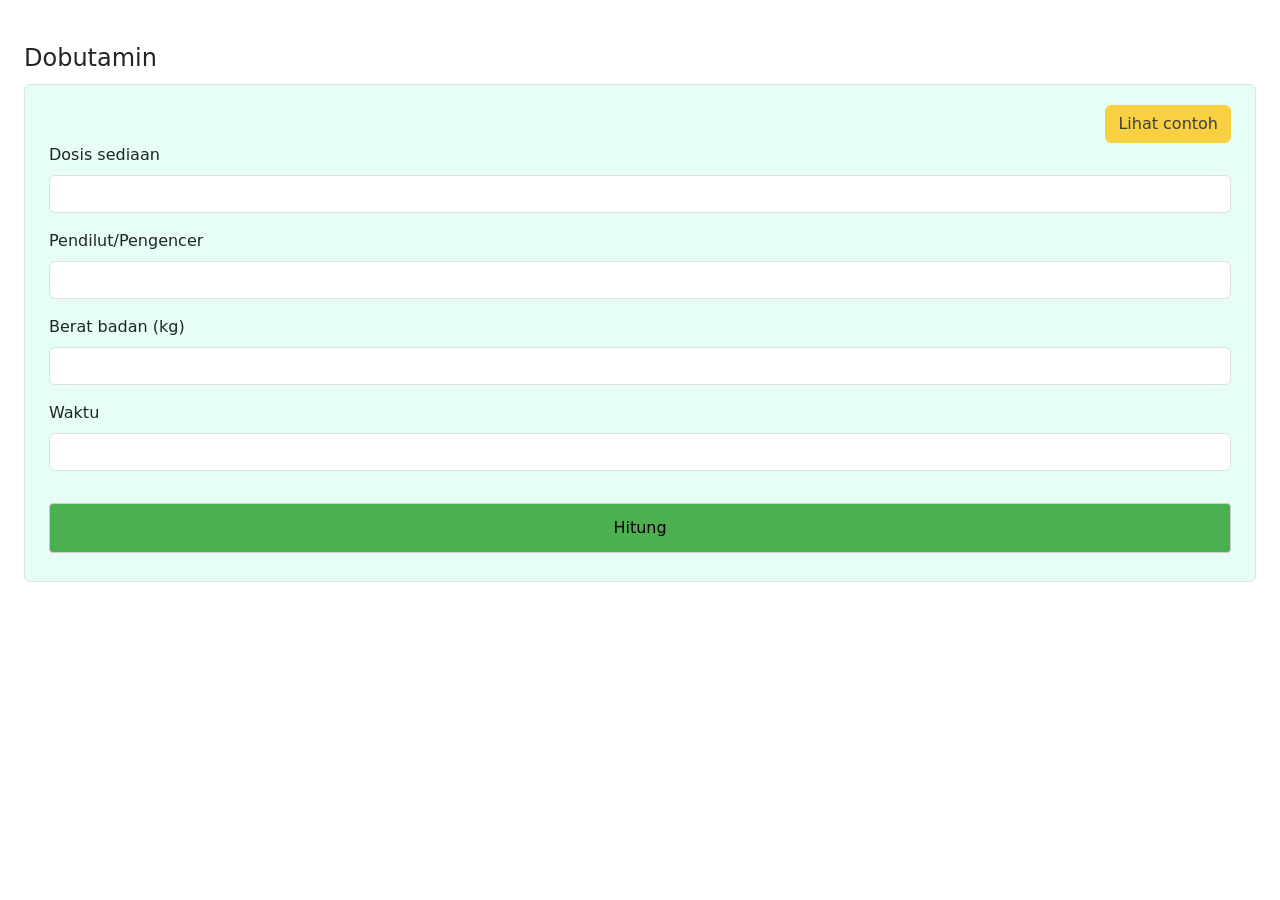
<file: dobutamin.html>
<!doctype html>
<html lang="en">
  <head>
    <meta charset="UTF-8" />
    <meta name="viewport" content="width=device-width, initial-scale=1.0" />
    <!-- start style css -->
    <link rel="stylesheet" href="style.css" />
    <!-- end style css -->
    <!--Bootsrap-->
    <link
      href="https://cdn.jsdelivr.net/npm/bootstrap@5.3.3/dist/css/bootstrap.min.css"
      rel="stylesheet"
      integrity="sha384-QWTKZyjpPEjISv5WaRU9OFeRpok6YctnYmDr5pNlyT2bRjXh0JMhjY6hW+ALEwIH"
      crossorigin="anonymous"
    />
    <title>Drugs Calculation</title>
  </head>
  <!-- dobutamin -->
  <body>
    <div class="px-3 mt-3">
      <br />

      <!-- my modal contoh -->
      <div
        class="modal fade"
        id="exampleModal2"
        tabindex="-1"
        aria-labelledby="exampleModalLabel"
        aria-hidden="true"
      >
        <div class="modal-dialog modal-dialog-centered modal-dialog-scrollable">
          <div class="modal-content">
            <div class="modal-header">
              <h6 class="modal-title" id="exampleModalLabel">Dobutamin</h6>
              <button
                type="button"
                class="btn-close"
                data-bs-dismiss="modal"
                aria-label="Close"
              ></button>
            </div>

            <div class="modal-body">
              <!-- img -->
              <img
                src="/img/Listrik (4).png"
                class="w-25 d-flex mx-auto text-center"
                alt="..."
              />
              <!-- img -->
              <h1 class="mx-auto fs-6">Apa itu Dobutamin ?</h1>
              <p class="mx-1 my-font justify-content-between">
                Dobutamine HCl digunakan untuk mengobati gagal jantung akibat
                operasi atau melemahnya otot jantung, juga digunakan untuk
                meningkatkan tekanan darah sistolik. Obat ini bekerja dengan
                cara merangsang kerja otot jantung dan meningkatkan aliran
                darah.
              </p>

              <h1 class="mx-auto fs-6">Indikasi</h1>
              <p class="my-font">
                Support inotropik dari myocardium dalam pengobatan CHF dan syok
                kardiogenik
              </p>
              <hr />

              <h1 class="mx-auto fs-6">Dosis (Dewasa)</h1>
              <p class="my-font">
                Awal : 2.5 - 10 mcg/kgbb/menit <br />
                Dosis range : 0.5 - 40 mcg/kgbb/menit
              </p>

              <hr />
              <h1 class="mx-auto fs-6">Contoh</h1>
              <p class="my-font">
                Dosis yang di minta : 5 mcg/ kgbb/ menit <br />
                Berat badan : 60 kg <br />
                Dilut dengan : D5% menjadi 50 ml <br />
                sediaan 1 ampul : 250 mg <br />
                Konsentrasi : 250mg x 1000 mcg : 50 ml = 5000 mcg/ml
              </p>
              <h1 class="mx-auto fs-6">Hasil</h1>
              <p class="my-font mb-4">
                5 mcg/kgbb/menit x 60 kg x 60 menit : 5000 mcg/ml = 3.6 ml/jam
              </p>

              <hr />
            </div>
            <div class="modal-footer">
              <button
                type="button"
                class="btn btn-secondary"
                data-bs-dismiss="modal"
              >
                Close
              </button>
            </div>
          </div>
        </div>
      </div>
      <!-- my modal contoh -->
    </div>

    <!-- form input -->
    <h6 class="modal-title mx-4 mb-2 fs-4" id="exampleModalLabel">Dobutamin</h6>
    <form onsubmit="return hitung2(event);" class="border px-4 rounded mx-4">
      <div class="text-end">
        <button
          type="button"
          class="my-btn btn btn-warning opacity-75"
          data-bs-toggle="modal"
          data-bs-target="#exampleModal2"
        >
          Lihat contoh
        </button>
      </div>
      <div class="mb-3">
        <label for="sedian" class="form-label">Dosis sediaan</label> <br />
        <input
          type="number"
          id="sediaanD"
          name="sediaan"
          class="form-control"
          required
        />
      </div>
      <div class="mb-3">
        <label for="dilutan" class="form-label">Pendilut/Pengencer</label>
        <input
          type="number"
          id="dilutanD"
          class="form-control"
          name="pendilut"
          required
        />
      </div>
      <div class="mb-3">
        <label for="berat_badanD" class="form-label">Berat badan (kg)</label>
        <input
          type="number"
          id="berat_badanD"
          class="form-control"
          name="berat_badan"
          required
        />
      </div>
      <div class="mb-3">
        <label for="waktu" class="form-label">Waktu</label>
        <input
          type="number"
          id="waktuD"
          class="form-control"
          name="waktu"
          required
        />
      </div>

      <button onclick="hitung2(event)" class="submit mt-3" type="submit">
        Hitung
      </button>
    </form>
    <!-- form input -->

    <!-- Modal hasil -->
    <div
      class="modal fade"
      id="exampleModalDobu"
      tabindex="-1"
      aria-labelledby="exampleModalLabel"
      aria-hidden="true"
    >
      <div class="modal-dialog">
        <div class="modal-content">
          <div class="modal-header">
            <h1 class="modal-title fs-5" id="exampleModalLabel">Modal title</h1>
            <button
              type="button"
              class="btn-close"
              data-bs-dismiss="modal"
              aria-label="Close"
            ></button>
          </div>
          <div class="modal-body">
            <!-- tabel hasil -->
            <table>
              <!-- table head -->
              <tr>
                <th>Dosis obat</th>
                <th>Hasil</th>
              </tr>
              <!-- table head -->
              <tbody class="px-5" id="hasilTable"></tbody>
            </table>
            <!-- tabel hasil -->
          </div>
          <div class="modal-footer">
            <button
              type="button"
              class="btn btn-secondary"
              data-bs-dismiss="modal"
            >
              Close
            </button>
            <button type="button" class="btn btn-primary">Save changes</button>
          </div>
        </div>
      </div>
    </div>
    <!-- modal hasil -->

    <!-- <script
      src="https://cdn.jsdelivr.net/npm/bootstrap@5.3.3/dist/js/bootstrap.min.js"
      integrity="sha384-0pUGZvbkm6XF6gxjEnlmuGrJXVbNuzT9qBBavbLwCsOGabYfZo0T0to5eqruptLy"
      crossorigin="anonymous"
    ></script> -->
    <!-- local js -->
    <!-- <script src="main.js"></script> -->
    <!-- js -->
  </body>
  <!-- dobutamin -->
</html>
</file>
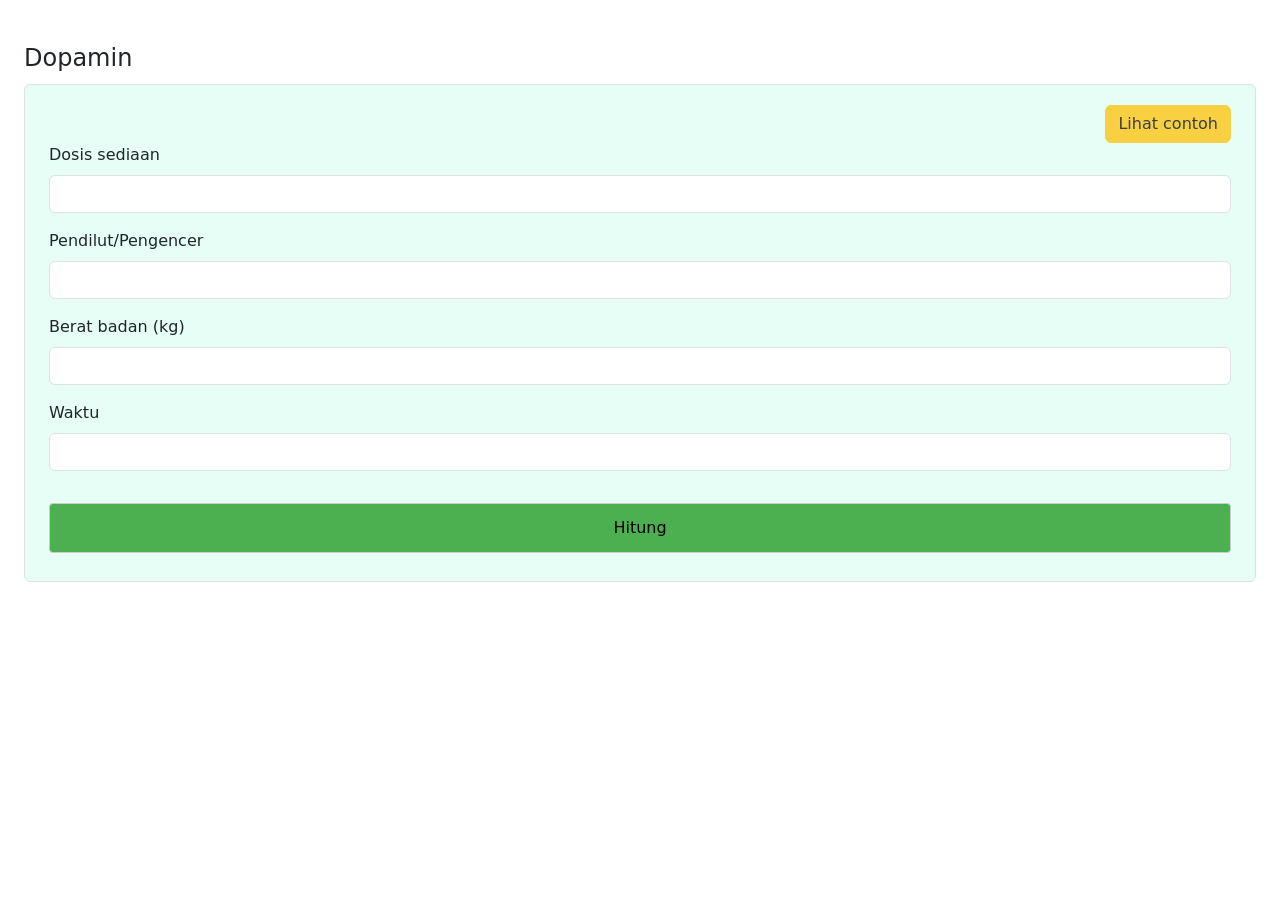
<file: dopamin.html>
<!doctype html>
<html lang="en">
  <head>
    <meta charset="UTF-8" />
    <meta name="viewport" content="width=device-width, initial-scale=1.0" />
    <!-- start style css -->
    <link rel="stylesheet" href="style.css" />
    <!-- end style css -->
    <!--Bootsrap-->
    <link
      href="https://cdn.jsdelivr.net/npm/bootstrap@5.3.3/dist/css/bootstrap.min.css"
      rel="stylesheet"
      integrity="sha384-QWTKZyjpPEjISv5WaRU9OFeRpok6YctnYmDr5pNlyT2bRjXh0JMhjY6hW+ALEwIH"
      crossorigin="anonymous"
    />
    <title>Drugs Calculation</title>
  </head>
  <!-- dopamin -->
  <body>
    <div class="px-3 mt-3">
      <br />

      <!-- my modal contoh -->
      <div
        class="modal fade"
        id="exampleModalDopa"
        tabindex="-1"
        aria-labelledby="exampleModalLabel"
        aria-hidden="true"
      >
        <div class="modal-dialog modal-dialog-centered modal-dialog-scrollable">
          <div class="modal-content">
            <div class="modal-header">
              <h6 class="modal-title" id="exampleModalLabel">Dopamin</h6>
              <button
                type="button"
                class="btn-close"
                data-bs-dismiss="modal"
                aria-label="Close"
              ></button>
            </div>

            <div class="modal-body">
              <!-- img -->
              <img
                src="/img/Listrik (4).png"
                class="w-25 d-flex mx-auto text-center"
                alt="..."
              />
              <!-- img -->
              <h1 class="mx-auto fs-6">Apa itu Dopamin ?</h1>
              <p class="mx-1 my-font justify-content-between">
                Dopamine adalah obat generik berbentuk injeksi yang digunakan
                untuk mengobati gagal jantung akut. Dopamine bekerja dengan cara
                meningkatkan kekuatan pompa jantung dan aliran darah ke ginjal.
              </p>

              <h1 class="mx-auto fs-6">Indikasi</h1>
              <p class="my-font">
                Shock syndrome karena miocard infark, trauma, endotoxic
                septicemia, open heart surgery, CHF, renal failure, chronic
                cardiac decompensation
              </p>
              <hr />

              <h1 class="mx-auto fs-6">Dosis (Dewasa)</h1>
              <p class="my-font">
                Awal : 2.5 mcg/kgbb/menit <br />
                Peningkatan berkala : 5 - 10 mcg/kgbb/menit <br />
                Dosis berat: 20 - 50 mcg/kgbb/menit
              </p>

              <hr />
              <h1 class="mx-auto fs-6">Contoh</h1>
              <p class="my-font">
                Dosis yang di minta : 5 mcg/ kgbb/ menit <br />
                Berat badan : 60 kg <br />
                Dilut dengan : D5% menjadi 50 ml <br />
                sediaan 1 ampul : 20 mg/ml ➡️ (1 ampul 10 ml) <br />
                Konsentrasi : 200mg x 1000 mcg : 50 ml = 4000 mcg/ml
              </p>
              <h1 class="mx-auto fs-6">Hasil</h1>
              <p class="my-font mb-4">
                5 mcg/kgbb/menit x 60 kg x 60 menit : 4000 mcg/ml = 4.5 ml/jam
              </p>

              <hr />
            </div>
            <div class="modal-footer">
              <button
                type="button"
                class="btn btn-secondary"
                data-bs-dismiss="modal"
              >
                Close
              </button>
            </div>
          </div>
        </div>
      </div>
      <!-- my modal contoh -->
    </div>
    <!-- form input -->
    <h6 class="modal-title mx-4 mb-2 fs-4" id="exampleModalLabel">Dopamin</h6>
    <form onsubmit="return hitung3(event);" class="border px-4 rounded mx-4">
      <div class="text-end">
        <button
          type="button"
          class="my-btn btn btn-warning opacity-75"
          data-bs-toggle="modal"
          data-bs-target="#exampleModalDopa"
        >
          Lihat contoh
        </button>
      </div>
      <div class="mb-3">
        <label for="sedianDopa" class="form-label">Dosis sediaan</label> <br />
        <input
          type="number"
          id="sediaan"
          name="sediaanDopa"
          class="form-control"
          required
        />
      </div>
      <div class="mb-3">
        <label for="dilutanDopa" class="form-label">Pendilut/Pengencer</label>
        <input
          type="number"
          id="dilutanDopa"
          class="form-control"
          name="pendilut"
          required
        />
      </div>
      <div class="mb-3">
        <label for="berat_badanDopa" class="form-label">Berat badan (kg)</label>
        <input
          type="number"
          id="berat_badanDopa"
          class="form-control"
          name="berat_badan"
          required
        />
      </div>
      <div class="mb-3">
        <label for="waktuDopa" class="form-label">Waktu</label>
        <input
          type="number"
          id="waktuDopa"
          class="form-control"
          name="waktu"
          required
        />
      </div>

      <button onclick="hitung3(event)" class="submit mt-3" type="submit">
        Hitung
      </button>
    </form>
    <!-- form input -->

    <!-- Modal hasil -->
    <div
      class="modal fade"
      id="exampleModal3"
      tabindex="-1"
      aria-labelledby="exampleModalLabel"
      aria-hidden="true"
    >
      <div class="modal-dialog">
        <div class="modal-content">
          <div class="modal-header">
            <h1 class="modal-title fs-5" id="exampleModalLabel">Modal title</h1>
            <button
              type="button"
              class="btn-close"
              data-bs-dismiss="modal"
              aria-label="Close"
            ></button>
          </div>
          <div class="modal-body">
            <!-- tabel hasil -->
            <table>
              <!-- table head -->
              <tr>
                <th>Dosis obat</th>
                <th>Hasil</th>
              </tr>
              <!-- table head -->
              <tbody class="px-5" id="hasilTableDopa"></tbody>
            </table>
            <!-- tabel hasil -->
          </div>
          <div class="modal-footer">
            <button
              type="button"
              class="btn btn-secondary"
              data-bs-dismiss="modal"
            >
              Close
            </button>
            <button type="button" class="btn btn-primary">Save changes</button>
          </div>
        </div>
      </div>
    </div>
    <!-- modal hasil -->

    <script
      src="https://cdn.jsdelivr.net/npm/bootstrap@5.3.3/dist/js/bootstrap.min.js"
      integrity="sha384-0pUGZvbkm6XF6gxjEnlmuGrJXVbNuzT9qBBavbLwCsOGabYfZo0T0to5eqruptLy"
      crossorigin="anonymous"
    ></script>
    <!-- local js -->
    <script src="main.js"></script>
    <!-- js -->
  </body>
  <!-- dopamin -->
</html>
</file>
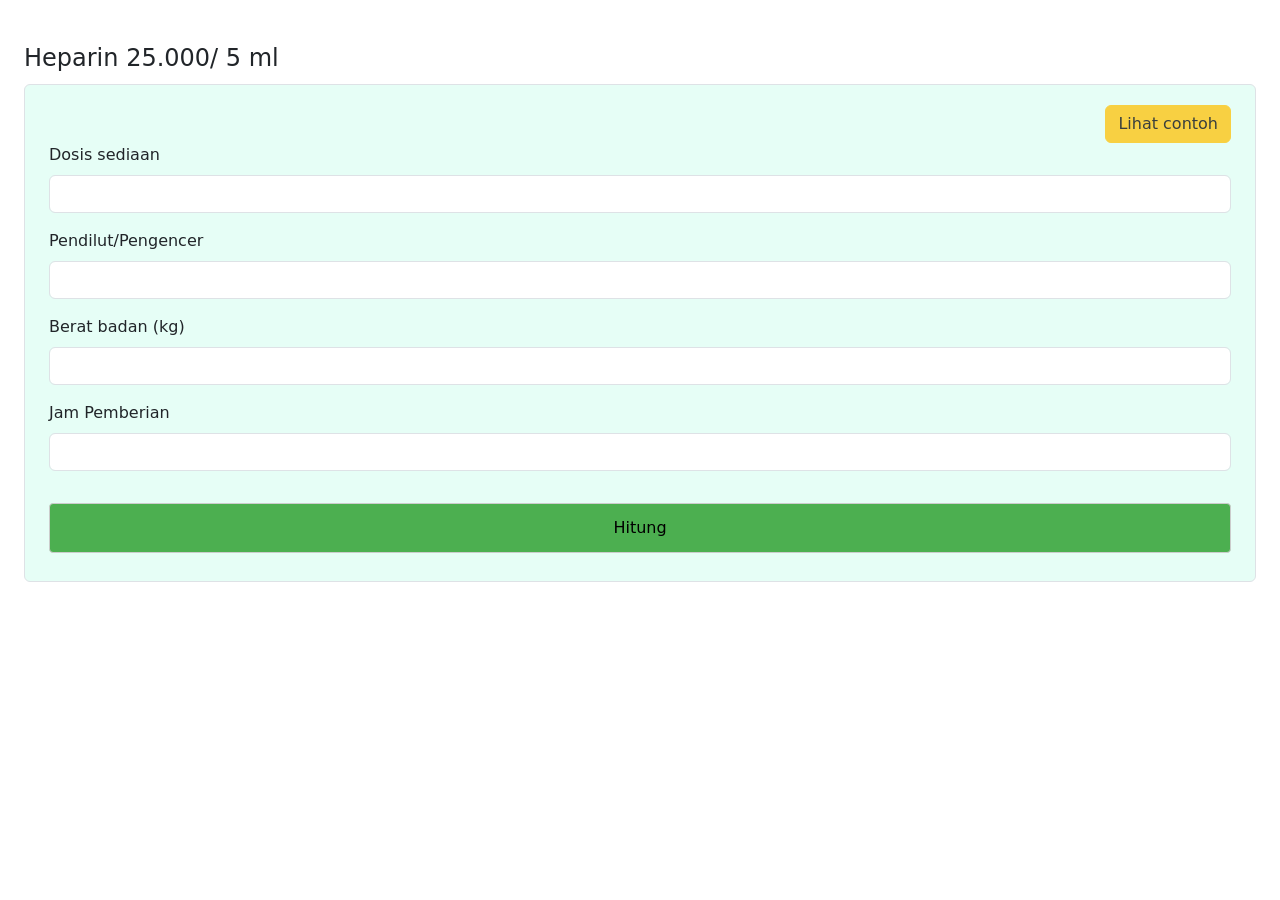
<file: heparin.html>
<!doctype html>
<html lang="en">
  <head>
    <meta charset="UTF-8" />
    <meta name="viewport" content="width=device-width, initial-scale=1.0" />
    <!-- start style css -->
    <link rel="stylesheet" href="style.css" />
    <!-- end style css -->
    <!--Bootsrap-->
    <link
      href="https://cdn.jsdelivr.net/npm/bootstrap@5.3.3/dist/css/bootstrap.min.css"
      rel="stylesheet"
      integrity="sha384-QWTKZyjpPEjISv5WaRU9OFeRpok6YctnYmDr5pNlyT2bRjXh0JMhjY6hW+ALEwIH"
      crossorigin="anonymous"
    />
    <title>Drugs Calculation</title>
  </head>
  <!-- heparin -->
  <body>
    <div class="px-3 mt-3">
      <br />

      <!-- my modal contoh -->
      <div
        class="modal fade"
        id="exampleModalHeparin"
        tabindex="-1"
        aria-labelledby="exampleModalLabel"
        aria-hidden="true"
      >
        <div
          class="modal-dialog modal-dialog-cente red modal-dialog-scrollable"
        >
          <div class="modal-content">
            <div class="modal-header">
              <h6 class="modal-title" id="exampleModalLabel">Heparin</h6>
              <button
                type="button"
                class="btn-close"
                data-bs-dismiss="modal"
                aria-label="Close"
              ></button>
            </div>

            <div class="modal-body">
              <!-- img -->
              <img
                src="/img/Listrik (4).png"
                class="w-25 d-flex mx-auto text-center"
                alt="..."
              />
              <!-- img -->
              <h1 class="mx-auto fs-6">Apa itu Heparin ?</h1>
              <p class="mx-1 my-font justify-content-between">
                Heparin adalah obat untuk mengatasi dan mencegah penggumpalan
                darah yang berisiko menyumbat pembuluh darah.
              </p>

              <h1 class="mx-auto fs-6">Indikasi</h1>
              <p class="my-font">PAD, UAP, trombolisis vena</p>
              <hr />

              <h1 class="mx-auto fs-6">Dosis (Dewasa)</h1>
              <p class="my-font">
                4000-5000 unit IV loading dose diikuti dengan IV drip <br />
                1000-2000 unit/jam
              </p>

              <hr />
              <h1 class="mx-auto fs-6">Contoh</h1>
              <p class="my-font">
                Dosis yang di minta : 500 unit/jam<br />
                <!-- Berat badan : 60 kg <br /> -->
                Heparin 25.000 unit di dilut dengan D5% atau Nacl 0.9% menjadi
                50 ml <br />
                sediaan 1 ampul : 25.000 unit/5 ml <br />
                Konsentrasi : 25.000 unit : 50 ml = 500 unit/ml
              </p>
              <hr />
              <h1 class="mx-auto fs-6">Rumus</h1>
              <b class="my-font"
                >Dosis diminta (unit) x berapa jam / Konsentrasi
              </b>
              <hr />
              <h1 class="mx-auto fs-6">Hasil</h1>
              <p class="my-font mb-4">
                500 unit x jam / 500 unit/ml = 1 ml/jam
              </p>

              <hr />
            </div>
            <div class="modal-footer">
              <button
                type="button"
                class="btn btn-secondary"
                data-bs-dismiss="modal"
              >
                Close
              </button>
            </div>
          </div>
        </div>
      </div>
      <!-- my modal contoh -->
    </div>

    <!-- form input -->
    <h6 class="modal-title mx-4 mb-2 fs-4" id="exampleModalLabel">
      Heparin 25.000/ 5 ml
    </h6>
    <form
      onsubmit="return hitungHeparin(event);"
      class="border px-4 rounded mx-4"
    >
      <div class="text-end">
        <button
          type="button"
          class="my-btn btn btn-warning opacity-75"
          data-bs-toggle="modal"
          data-bs-target="#exampleModalHeparin"
        >
          Lihat contoh
        </button>
      </div>
      <div class="mb-3">
        <label for="sediaanHeparin" class="form-label">Dosis sediaan</label>
        <br />
        <input
          type="number"
          id="sediaanHeparin"
          name="sediaan"
          class="form-control"
          required
        />
      </div>
      <div class="mb-3">
        <label for="dilutanHeparin" class="form-label"
          >Pendilut/Pengencer</label
        >
        <input
          type="number"
          id="dilutanHeparin"
          class="form-control"
          name="pendilut"
          required
        />
      </div>
      <div class="mb-3">
        <label for="beratBadanHeparin" class="form-label"
          >Berat badan (kg)</label
        >
        <input
          type="number"
          id="beratBadanHeparin"
          class="form-control"
          name="berat_badan"
          required
        />
      </div>
      <div class="mb-3">
        <label for="waktuHeparin" class="form-label">Jam Pemberian</label>
        <input
          type="number"
          id="waktuHeparin"
          class="form-control"
          name="waktuHeparin"
          required
        />
      </div>

      <button onclick="hitungHeparin(event)" class="submit mt-3" type="submit">
        Hitung
      </button>
    </form>
    <!-- form input -->

    <!-- Modal hasil -->
    <div
      class="modal fade"
      id="exampleModalHeparinHasil"
      tabindex="-1"
      aria-labelledby="exampleModalLabel"
      aria-hidden="true"
    >
      <div class="modal-dialog">
        <div class="modal-content">
          <div class="modal-header">
            <h1 class="modal-title fs-5" id="exampleModalLabel">Modal title</h1>
            <button
              type="button"
              class="btn-close"
              data-bs-dismiss="modal"
              aria-label="Close"
            ></button>
          </div>
          <div class="modal-body">
            <!-- tabel hasil -->
            <table>
              <!-- table head -->
              <tr>
                <th>Dosis obat</th>
                <th>Hasil</th>
              </tr>
              <!-- table head -->
              <tbody class="px-5" id="hasilTableHeparin"></tbody>
            </table>
            <!-- tabel hasil -->
          </div>
          <div class="modal-footer">
            <button
              type="button"
              class="btn btn-secondary"
              data-bs-dismiss="modal"
            >
              Close
            </button>
            <button type="button" class="btn btn-primary">Save changes</button>
          </div>
        </div>
      </div>
    </div>
    <!-- modal hasil -->

    <!-- <script
      src="https://cdn.jsdelivr.net/npm/bootstrap@5.3.3/dist/js/bootstrap.min.js"
      integrity="sha384-0pUGZvbkm6XF6gxjEnlmuGrJXVbNuzT9qBBavbLwCsOGabYfZo0T0to5eqruptLy"
      crossorigin="anonymous"
    ></script> -->
    <!-- local js -->
    <!-- <script src="main.js"></script> -->
    <!-- js -->
  </body>
  <!-- dobutamin -->
</html>
</file>
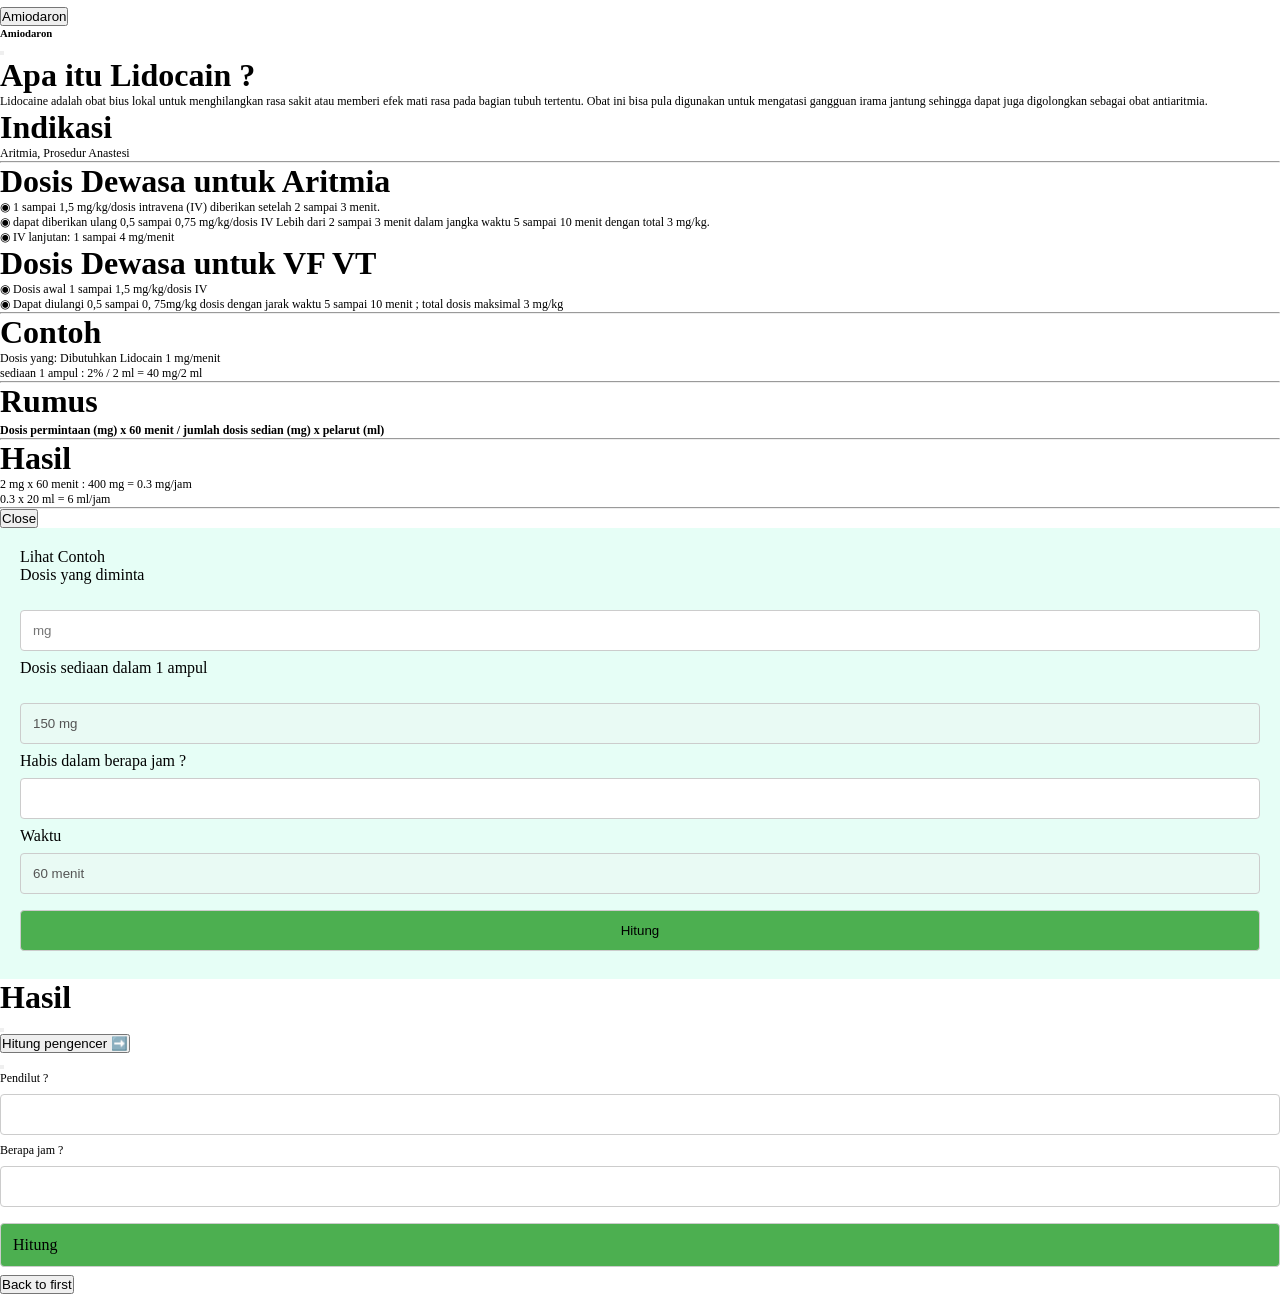
<file: lidocain.html>
<!doctype html>
<html lang="en">
  <head>
    <meta charset="UTF-8" />
    <meta name="viewport" content="width=device-width, initial-scale=1.0" />
    <!-- start style css -->
    <link rel="stylesheet" href="style.css" />
    <!-- end style css -->
    <!--Bootsrap-->
    <!-- <link
      href="https://cdn.jsdelivr.net/npm/bootstrap@5.3.3/dist/css/bootstrap.min.css"
      rel="stylesheet"
      integrity="sha384-QWTKZyjpPEjISv5WaRU9OFeRpok6YctnYmDr5pNlyT2bRjXh0JMhjY6hW+ALEwIH"
      crossorigin="anonymous"
    /> -->
    <title>Drugs Calculation</title>
  </head>

  <!--my druga calcution -->

  <body class="mybg mx-auto">
    <!-- home page -->

    <div class="accordion px-3 mt-5" id="accordionExample">
      <!-- part 1 copy dari sini👇 -->
      <div class="accordion-item">
        <h2 class="accordion-header">
          <button
            class="accordion-button"
            type="button"
            data-bs-toggle="collapse"
            data-bs-target="#collapseCordaron"
            aria-expanded="true"
            aria-controls="collapseCordaron"
          >
            Amiodaron
          </button>
        </h2>
        <div
          id="collapseCordaron"
          class="accordion-collapse collapse"
          data-bs-parent="#accordionExample"
        >
          <div class="mt-3">
            <!-- my modal contoh -->
            <div
              class="modal fade"
              id="exampleCordaron"
              tabindex="-1"
              aria-labelledby="exampleModalLabel"
              aria-hidden="true"
            >
              <div
                class="modal-dialog modal-dialog-centered modal-dialog-scrollable"
              >
                <div class="modal-content">
                  <div class="modal-header">
                    <h6 class="modal-title" id="exampleModalLabel">
                      Amiodaron
                    </h6>
                    <button
                      type="button"
                      class="btn-close"
                      data-bs-dismiss="modal"
                      aria-label="Close"
                    ></button>
                  </div>

                  <div class="modal-body">
                    <!-- img -->
                    <!-- <img
                      src="img/3.png"
                      class="w-75 border rounded d-flex mx-auto text-center"
                      alt="..."
                    /> -->
                    <!-- img -->
                    <h1 class="mx-auto fs-6">Apa itu Lidocain ?</h1>
                    <p class="mx-1 my-font justify-content-between">
                      Lidocaine adalah obat bius lokal untuk menghilangkan rasa
                      sakit atau memberi efek mati rasa pada bagian tubuh
                      tertentu. Obat ini bisa pula digunakan untuk mengatasi
                      gangguan irama jantung sehingga dapat juga digolongkan
                      sebagai obat antiaritmia.
                    </p>

                    <h1 class="mx-auto fs-6">Indikasi</h1>
                    <p class="my-font">Aritmia, Prosedur Anastesi</p>
                    <hr />

                    <h1 class="mx-auto fs-6">Dosis Dewasa untuk Aritmia</h1>
                    <p class="my-font">
                      ◉ 1 sampai 1,5 mg/kg/dosis intravena (IV) diberikan
                      setelah 2 sampai 3 menit.
                      <br />

                      ◉ dapat diberikan ulang 0,5 sampai 0,75 mg/kg/dosis IV
                      Lebih dari 2 sampai 3 menit dalam jangka waktu 5 sampai 10
                      menit dengan total 3 mg/kg.
                      <br />
                      ◉ IV lanjutan: 1 sampai 4 mg/menit
                    </p>
                    <h1 class="mx-auto fs-6">Dosis Dewasa untuk VF VT</h1>
                    <p class="my-font">
                      ◉ Dosis awal 1 sampai 1,5 mg/kg/dosis IV <br />
                      ◉ Dapat diulangi 0,5 sampai 0, 75mg/kg dosis dengan jarak
                      waktu 5 sampai 10 menit ; total dosis maksimal 3 mg/kg
                    </p>

                    <hr />
                    <h1 class="mx-auto fs-6">Contoh</h1>
                    <p class="my-font">
                      Dosis yang: Dibutuhkan Lidocain 1 mg/menit<br />
                      <!-- Berat badan : 60 kg <br /> -->
                      <!-- Dilut dengan : D5% menjadi 50 ml <br /> -->
                      sediaan 1 ampul : 2% / 2 ml = 40 mg/2 ml <br />
                      <!-- Konsentrasi : 4mg x 1000 mcg : 50 ml = 80 mcg/ml -->
                    </p>
                    <hr />
                    <h1 class="mx-auto fs-6">Rumus</h1>
                    <b class="my-font"
                      >Dosis permintaan (mg) x 60 menit / jumlah dosis sedian
                      (mg) x pelarut (ml)
                    </b>
                    <hr />
                    <h1 class="mx-auto fs-6">Hasil</h1>
                    <p class="my-font mb-4">
                      2 mg x 60 menit : 400 mg = 0.3 mg/jam <br />
                      0.3 x 20 ml = 6 ml/jam
                    </p>

                    <hr />
                  </div>
                  <div class="modal-footer">
                    <button
                      type="button"
                      class="btn btn-secondary"
                      data-bs-dismiss="modal"
                    >
                      Close
                    </button>
                  </div>
                </div>
              </div>
            </div>
            <!-- my modal contoh -->
          </div>

          <!-- form input -->

          <form
            onsubmit="return hitungCordaron(event);"
            class="border rounded mb-3 mx-4"
          >
            <div class="text-end">
              <btn
                type="button"
                class="my-btn btn btn-warning opacity-75"
                data-bs-toggle="modal"
                data-bs-target="#exampleCordaron"
              >
                Lihat Contoh
              </btn>
            </div>

            <div class="mb-3">
              <label for="dimintaCordaron" class="form-label"
                >Dosis yang diminta</label
              >
              <br />
              <input
                type="number"
                id="dimintaCordaron"
                name="permintaan"
                placeholder="mg"
                class="form-control"
                required
              />
            </div>
            <div class="mb-3">
              <label for="sediaanCordaron" class="form-label"
                >Dosis sediaan dalam 1 ampul</label
              >
              <br />
              <input
                type="text"
                value="150 mg"
                disabled
                id="sediaanCordaron"
                name="sediaan"
                class="form-control"
                required
              />
            </div>
            <!-- <div class="mb-3">
              <label for="dilutanCordaron" class="form-label">
                Berapa jumlah ampul ?</label
              >
              <input
                type="number"
                id="dilutCordaron"
                class="form-control"
                name="pendilut"
                placeholder="ampul"
                required
              />
            </div> -->
            <div class="mb-3">
              <label for="totalJamPermintaan" class="form-label"
                >Habis dalam berapa jam ?</label
              >
              <input
                type="number"
                id="totalJamPermintaan"
                class="form-control"
                name="totalJamPermintaan"
                required
              />
            </div>
            <div class="mb-3">
              <label for="waktu" class="form-label">Waktu</label>
              <input
                type="text"
                value="60 menit"
                disabled
                id="waktuCordaron"
                class="form-control"
                name="waktu"
                placeholder="60 menit"
                required
              />
            </div>

            <button
              onclick="hitungCordaron(event)"
              data-bs-toggle="modal"
              class="submit mt-3"
              type="submit"
            >
              Hitung
            </button>
          </form>
          <!-- form input -->

          <!-- Modal hasil -->
          <div
            class="modal fade"
            id="exampleModalHasilCordaron"
            aria-hidden="true"
            aria-labelledby="exampleModalToggleLabel"
            tabindex="-1"
          >
            <div class="modal-dialog modal-dialog-centered">
              <div class="modal-content">
                <div class="modal-header">
                  <h1 class="modal-title fs-5" id="exampleModalToggleLabel">
                    Hasil
                  </h1>
                  <button
                    type="button"
                    class="btn-close"
                    data-bs-dismiss="modal"
                    aria-label="Close"
                  ></button>
                </div>
                <div class="modal-body">
                  <p id="infoKu" class="my-font opacity-75 border-bottom"></p>
                  <p class="px-1 my-font mx-auto" id="hasilAwal"></p>
                  <h2
                    id="papan"
                    class="alert alert alert-warning mx-auto text-center my-font"
                    role="alert"
                  ></h2>
                </div>
                <div class="modal-footer">
                  <button
                    class="btn btn-primary"
                    data-bs-target="#exampleModalToggleCor"
                    data-bs-toggle="modal"
                  >
                    Hitung pengencer ➡️
                  </button>
                </div>
              </div>
            </div>
          </div>
          <div
            class="modal fade"
            id="exampleModalToggleCor"
            aria-hidden="true"
            aria-labelledby="exampleModalToggleLabelCor"
            tabindex="-1"
          >
            <div class="modal-dialog modal-dialog-centered">
              <div class="modal-content">
                <div class="modal-header">
                  <h1
                    class="modal-title fs-5"
                    id="exampleModalToggleLabelCor"
                  ></h1>
                  <button
                    type="button"
                    class="btn-close"
                    data-bs-dismiss="modal"
                    aria-label="Close"
                  ></button>
                </div>
                <div class="modal-body">
                  <table>
                    <!-- table head -->
                    <!-- <tr>
                      <th>Dosis diminta</th>
                      <th>Hasil</th>
                    </tr> -->
                    <!-- table head -->
                    <tbody class="px-5" id="hasilTableCordaron">
                      <form onsubmit="return hitungPengencerCordaron(event);">
                        <!-- Q1 -->
                        <label for="pendilutCor" class="form-label my-font"
                          >Pendilut ?</label
                        >
                        <input
                          type="number"
                          id="pendilutCor"
                          class="form-control"
                          name="pendilutCor"
                          required
                        />
                        <!-- Q1 -->
                        <label for="totalWaktu" class="form-label my-font"
                          >Berapa jam ?</label
                        >
                        <input
                          type="number"
                          id="totalWaktu"
                          class="form-control"
                          name="totalWaktu"
                          required
                        />
                        <div>
                          <p
                            type="submit"
                            onclick="hitungPengencerCordaron(event)"
                            class="submit btn btn-success mt-3"
                          >
                            Hitung
                          </p>
                        </div>
                        <h1
                          class="text-center mx-3 align-items-center mx-auto border-bottom rounded"
                          id="hasilPengencerCor"
                        ></h1>
                      </form>
                    </tbody>
                  </table>
                </div>
                <div class="modal-footer">
                  <button
                    class="btn btn-primary"
                    data-bs-target="#exampleModalHasilCordaron"
                    data-bs-toggle="modal"
                  >
                    Back to first
                  </button>
                </div>
              </div>
            </div>
          </div>

          <!-- modal hasil -->
        </div>
      </div>
      <!-- part 1 batas copy 👆 -->
    </div>

    <!-- home page -->

    <script
      src="https://cdn.jsdelivr.net/npm/bootstrap@5.3.3/dist/js/bootstrap.min.js"
      integrity="sha384-0pUGZvbkm6XF6gxjEnlmuGrJXVbNuzT9qBBavbLwCsOGabYfZo0T0to5eqruptLy"
      crossorigin="anonymous"
    ></script>
  </body>
  <!-- my druga calcution-->

  <!-- local js -->
  <!-- <script src="main.js"></script> -->
  <!-- js -->
</html>
</file>
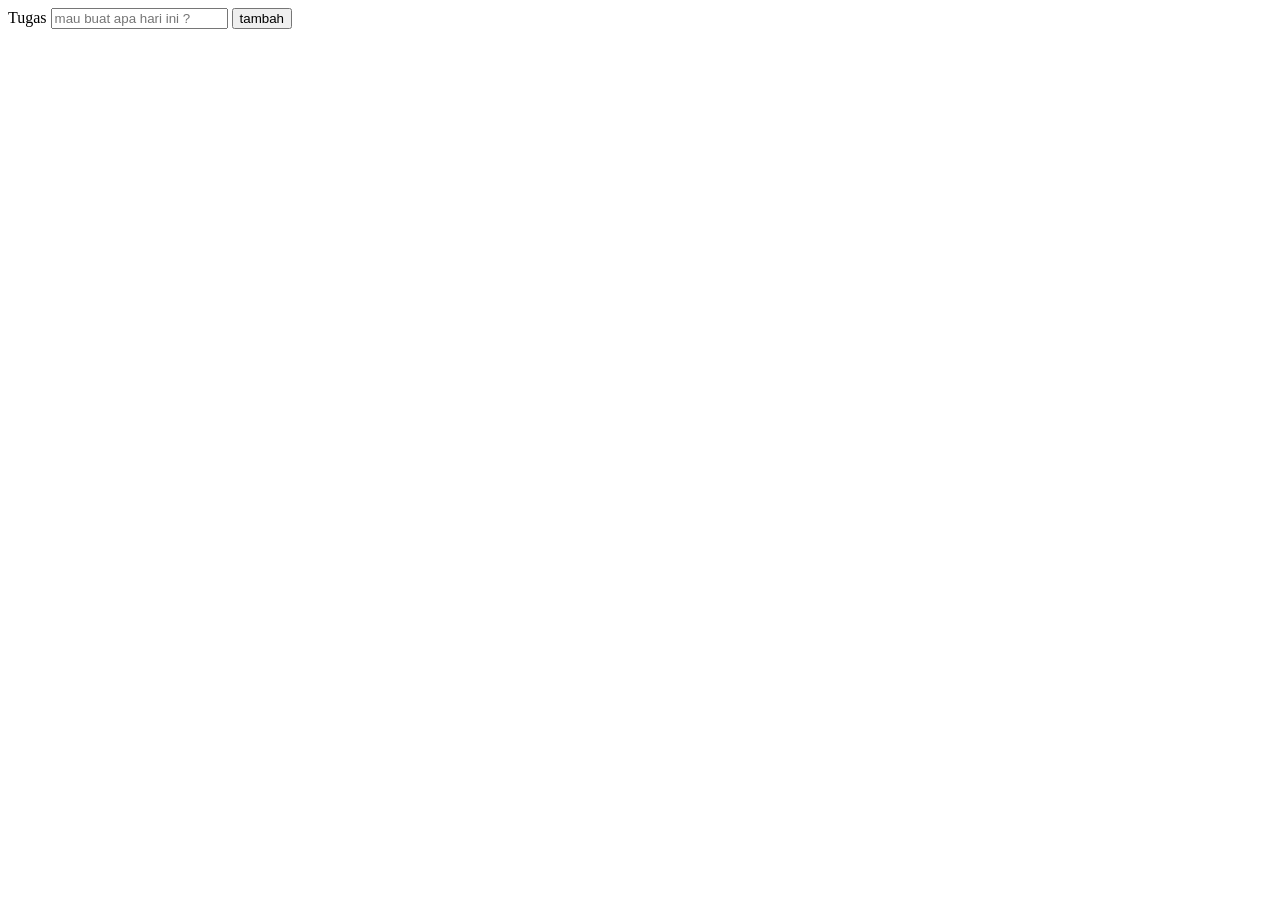
<file: to_do_list.html>
<!doctype html>
<html lang="en">
  <head>
    <meta charset="UTF-8" />
    <meta name="viewport" content="width=device-width, initial-scale=1.0" />
    <!-- start style css -->
    <link rel="stylesheet" href="styleList.css" />
    <!-- end style css -->
    <title>to do list</title>
  </head>
  <body>
    <label for="nama"> Tugas</label>
    <input type="text" placeholder="mau buat apa hari ini ?" id="inputTugas" />
    <button onclick="tambahTugas()">tambah</button>
    <ul id="tugas"></ul>
    <script src="main.js"></script>
  </body>
</html>
</file>
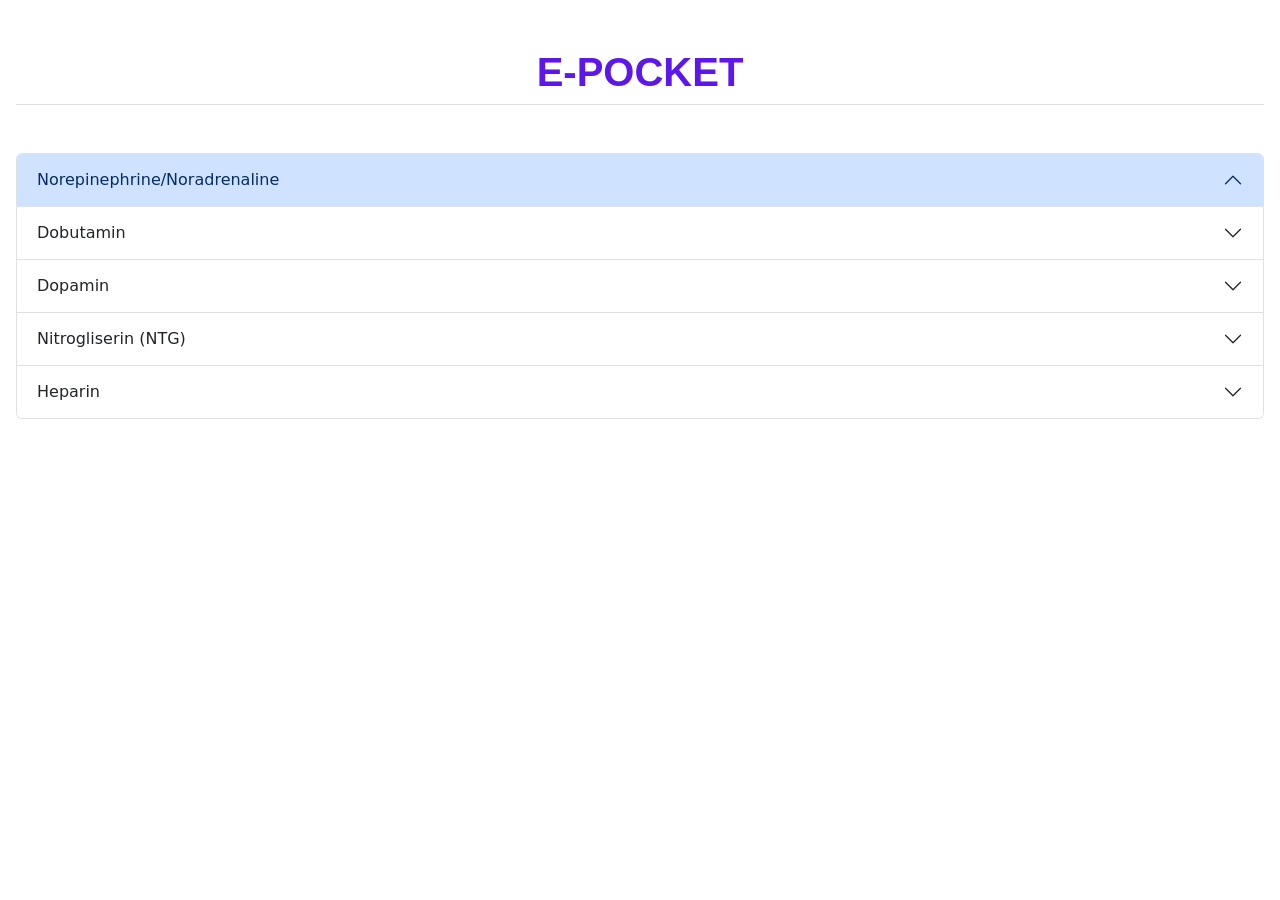
<file: vascon.html>
<!doctype html>
<html lang="en">
  <head>
    <meta charset="UTF-8" />
    <meta name="viewport" content="width=device-width, initial-scale=1.0" />
    <!-- start style css -->
    <link rel="stylesheet" href="style.css" />
    <!-- end style css -->
    <!--Bootsrap-->
    <link
      href="https://cdn.jsdelivr.net/npm/bootstrap@5.3.3/dist/css/bootstrap.min.css"
      rel="stylesheet"
      integrity="sha384-QWTKZyjpPEjISv5WaRU9OFeRpok6YctnYmDr5pNlyT2bRjXh0JMhjY6hW+ALEwIH"
      crossorigin="anonymous"
    />
    <title>Drugs Calculation</title>
  </head>

  <!--my druga calcution -->

  <body class="mybg mx-auto">
    <!-- home page -->
    <div class="mt-5 mx-3 border-bottom">
      <h5 class="text-center fs-1 my-color">E-POCKET</h5>
    </div>

    <div class="accordion px-3 mt-5" id="accordionExample">
      <!-- part 1 -->
      <div class="accordion-item">
        <h2 class="accordion-header">
          <button
            class="accordion-button"
            type="button"
            data-bs-toggle="collapse"
            data-bs-target="#collapseOne"
            aria-expanded="true"
            aria-controls="collapseOne"
          >
            Norepinephrine/Noradrenaline
          </button>
        </h2>
        <div
          id="collapseOne"
          class="accordion-collapse collapse"
          data-bs-parent="#accordionExample"
        >
          <div class="mt-3">
            <!-- my modal contoh -->
            <div
              class="modal fade"
              id="exampleModal"
              tabindex="-1"
              aria-labelledby="exampleModalLabel"
              aria-hidden="true"
            >
              <div
                class="modal-dialog modal-dialog-centered modal-dialog-scrollable"
              >
                <div class="modal-content">
                  <div class="modal-header">
                    <h6 class="modal-title" id="exampleModalLabel">
                      Norepinephrine/Noradrenaline
                    </h6>
                    <button
                      type="button"
                      class="btn-close"
                      data-bs-dismiss="modal"
                      aria-label="Close"
                    ></button>
                  </div>

                  <div class="modal-body">
                    <!-- img -->
                    <img
                      src="/img/3.png"
                      class="w-75 border rounded d-flex mx-auto text-center"
                      alt="..."
                    />
                    <!-- img -->
                    <h1 class="mx-auto fs-6">Apa itu Vascon ?</h1>
                    <p class="mx-1 my-font justify-content-between">
                      Vascon berfungsi untuk meningkatkan tekanan darah yang
                      diindikasikan pada pasien yang menderita tekanan darah
                      rendah akut (hipotensi akut). Vascon bekerja dengan cara
                      menyempitkan pembuluh darah sehingga dapat meningkatkan
                      tekanan darah dan kadar gula didalam darah.
                    </p>

                    <h1 class="mx-auto fs-6">Indikasi</h1>
                    <p class="my-font">Akut hipotensi, hipotensi berat</p>
                    <hr />

                    <h1 class="mx-auto fs-6">Dosis</h1>
                    <p class="my-font">0.05 - 0.1 mcg/kgbb/menit</p>
                    <hr />
                    <h1 class="mx-auto fs-6">Contoh</h1>
                    <p class="my-font">
                      Dosis yang di minta : 0.05 mcg/ kgbb/ menit <br />
                      Berat badan : 60 kg <br />
                      Dilut dengan : D5% menjadi 50 ml <br />
                      sediaan 1 ampul : 4 mg <br />
                      Konsentrasi : 4mg x 1000 mcg : 50 ml = 80 mcg/ml
                    </p>
                    <hr />
                    <h1 class="mx-auto fs-6">Rumus</h1>
                    <b class="my-font"
                      >Dosis diminta (mcg) x BB (kg) x 60 menit / Pengencer
                    </b>
                    <hr />
                    <h1 class="mx-auto fs-6">Hasil</h1>
                    <p class="my-font mb-4">
                      0.05 mcg/kgbb/menit x 60 kg x 60 menit : 80 mcg/ml = 2.3
                      ml/jam
                    </p>

                    <hr />
                  </div>
                  <div class="modal-footer">
                    <button
                      type="button"
                      class="btn btn-secondary"
                      data-bs-dismiss="modal"
                    >
                      Close
                    </button>
                  </div>
                </div>
              </div>
            </div>
            <!-- my modal contoh -->
          </div>

          <!-- form input -->

          <form
            onsubmit="return hitung(event);"
            class="border rounded mb-3 mx-4"
          >
            <div class="text-end">
              <btn
                type="button"
                class="my-btn btn btn-warning opacity-75"
                data-bs-toggle="modal"
                data-bs-target="#exampleModal"
              >
                Lihat Contoh
              </btn>
            </div>
            <div class="mb-3">
              <label for="sedian" class="form-label">Dosis sediaan</label>
              <br />
              <input
                type="number"
                id="sediaan"
                name="sediaan"
                class="form-control"
                required
              />
            </div>
            <div class="mb-3">
              <label for="dilutan" class="form-label">Pendilut/Pengencer</label>
              <input
                type="number"
                id="dilutan"
                class="form-control"
                name="pendilut"
                required
              />
            </div>
            <div class="mb-3">
              <label for="berat_badan" class="form-label"
                >Berat badan (kg)</label
              >
              <input
                type="number"
                id="berat_badan"
                class="form-control"
                name="berat_badan"
                required
              />
            </div>
            <div class="mb-3">
              <label for="waktu" class="form-label">Waktu</label>
              <input
                type="number"
                id="waktu"
                class="form-control"
                name="waktu"
                required
              />
            </div>

            <button
              onclick="cekInput(event)"
              data-bs-toggle="modal"
              class="submit mt-3"
              type="submit"
            >
              Hitung
            </button>
          </form>
          <!-- form input -->

          <!-- Modal hasil -->
          <div
            class="modal fade"
            id="exampleModalHasilVascon"
            tabindex="-1"
            aria-labelledby="exampleModalLabel"
            aria-hidden="true"
          >
            <div class="modal-dialog">
              <div class="modal-content">
                <div class="modal-header">
                  <h1 class="modal-title fs-5" id="exampleModalLabel">Hasil</h1>
                  <button
                    type="button"
                    class="btn-close"
                    data-bs-dismiss="modal"
                    aria-label="Close"
                  ></button>
                </div>
                <div class="modal-body">
                  <!-- tabel hasil -->
                  <table>
                    <!-- table head -->
                    <tr>
                      <th>Dosis obat</th>
                      <th>Hasil</th>
                    </tr>
                    <!-- table head -->
                    <tbody class="px-5" id="hasilTable"></tbody>
                  </table>
                  <!-- tabel hasil -->
                </div>
                <div class="modal-footer">
                  <button
                    type="button"
                    class="btn btn-secondary"
                    data-bs-dismiss="modal"
                  >
                    Close
                  </button>
                  <button type="button" class="btn btn-primary">
                    Save changes
                  </button>
                </div>
              </div>
            </div>
          </div>
          <!-- modal hasil -->
        </div>
      </div>

      <!-- part 2 -->
      <div class="accordion-item">
        <h2 class="accordion-header">
          <button
            class="accordion-button collapsed"
            type="button"
            data-bs-toggle="collapse"
            data-bs-target="#collapseTwo"
            aria-expanded="false"
            aria-controls="collapseTwo"
          >
            Dobutamin
          </button>
        </h2>
        <div
          id="collapseTwo"
          class="accordion-collapse collapse"
          data-bs-parent="#accordionExample"
        >
          <div class="accordion-body">
            <!-- hasil dobutamin -->
            <div class="px-3">
              <!-- my modal contoh -->
              <div
                class="modal fade"
                id="exampleModal2"
                tabindex="-1"
                aria-labelledby="exampleModalLabel"
                aria-hidden="true"
              >
                <div
                  class="modal-dialog modal-dialog-centered modal-dialog-scrollable"
                >
                  <div class="modal-content">
                    <div class="modal-header">
                      <h6 class="modal-title" id="exampleModalLabel">
                        Dobutamin
                      </h6>
                      <button
                        type="button"
                        class="btn-close"
                        data-bs-dismiss="modal"
                        aria-label="Close"
                      ></button>
                    </div>

                    <div class="modal-body">
                      <!-- img -->
                      <img
                        src="/img/5.png"
                        class="border rounded w-75 d-flex mx-auto text-center"
                        alt="..."
                      />
                      <!-- img -->
                      <h1 class="mx-auto fs-6">Apa itu Dobutamin ?</h1>
                      <p class="mx-1 my-font justify-content-between">
                        Dobutamine HCl digunakan untuk mengobati gagal jantung
                        akibat operasi atau melemahnya otot jantung, juga
                        digunakan untuk meningkatkan tekanan darah sistolik.
                        Obat ini bekerja dengan cara merangsang kerja otot
                        jantung dan meningkatkan aliran darah.
                      </p>

                      <h1 class="mx-auto fs-6">Indikasi</h1>
                      <p class="my-font">
                        Support inotropik dari myocardium dalam pengobatan CHF
                        dan syok kardiogenik
                      </p>
                      <hr />

                      <h1 class="mx-auto fs-6">Dosis (Dewasa)</h1>
                      <p class="my-font">
                        Awal : 2.5 - 10 mcg/kgbb/menit <br />
                        Dosis range : 0.5 - 40 mcg/kgbb/menit
                      </p>

                      <hr />
                      <h1 class="mx-auto fs-6">Contoh</h1>
                      <p class="my-font">
                        Dosis yang di minta : 5 mcg/ kgbb/ menit <br />
                        Berat badan : 60 kg <br />
                        Dilut dengan : D5% menjadi 50 ml <br />
                        sediaan 1 ampul : 250 mg <br />
                        Konsentrasi : 250mg x 1000 mcg : 50 ml = 5000 mcg/ml
                      </p>
                      <hr />
                      <h1 class="mx-auto fs-6">Rumus</h1>
                      <b class="my-font"
                        >Dosis diminta (mcg) x BB (kg) x 60 menit / Pengencer
                      </b>
                      <hr />
                      <h1 class="mx-auto fs-6">Hasil</h1>
                      <p class="my-font mb-4">
                        5 mcg/kgbb/menit x 60 kg x 60 menit : 5000 mcg/ml = 3.6
                        ml/jam
                      </p>

                      <hr />
                    </div>
                    <div class="modal-footer">
                      <button
                        type="button"
                        class="btn btn-secondary"
                        data-bs-dismiss="modal"
                      >
                        Close
                      </button>
                    </div>
                  </div>
                </div>
              </div>
              <!-- my modal contoh -->
            </div>
            <!-- form input -->

            <form onsubmit="return hitung2(event);" class="border rounded">
              <div class="text-end">
                <button
                  type="button"
                  class="my-btn btn btn-warning opacity-75"
                  data-bs-toggle="modal"
                  data-bs-target="#exampleModal2"
                >
                  Lihat contoh
                </button>
              </div>
              <div class="mb-3">
                <label for="sedianD" class="form-label">Dosis sediaan</label>
                <br />
                <input
                  type="number"
                  id="sediaanD"
                  name="sediaan"
                  class="form-control"
                  required
                />
              </div>
              <div class="mb-3">
                <label for="dilutanD" class="form-label"
                  >Pendilut/Pengencer</label
                >
                <input
                  type="number"
                  id="dilutanD"
                  class="form-control"
                  name="pendilut"
                  required
                />
              </div>
              <div class="mb-3">
                <label for="berat_badanD" class="form-label"
                  >Berat badan (kg)</label
                >
                <input
                  type="number"
                  id="berat_badanD"
                  class="form-control"
                  name="berat_badan"
                  required
                />
              </div>
              <div class="mb-3">
                <label for="waktuD" class="form-label">Waktu</label>
                <input
                  type="number"
                  id="waktuD"
                  class="form-control"
                  name="waktu"
                  required
                />
              </div>

              <button
                onclick="hitung2(event)"
                class="submit mt-3"
                type="submit"
              >
                Hitung
              </button>
            </form>
            <!-- form input -->

            <!-- Modal hasil -->
            <div
              class="modal fade"
              id="exampleModalDobu"
              tabindex="-1"
              aria-labelledby="exampleModalLabel"
              aria-hidden="true"
            >
              <div class="modal-dialog">
                <div class="modal-content">
                  <div class="modal-header">
                    <h1 class="modal-title fs-5" id="exampleModalLabel">
                      Hasil
                    </h1>
                    <button
                      type="button"
                      class="btn-close"
                      data-bs-dismiss="modal"
                      aria-label="Close"
                    ></button>
                  </div>
                  <div class="modal-body">
                    <!-- tabel hasil -->
                    <table>
                      <!-- table head -->
                      <tr>
                        <th>Dosis obat</th>
                        <th>Hasil</th>
                      </tr>
                      <!-- table head -->
                      <tbody class="px-5" id="hasilTableD"></tbody>
                    </table>
                    <!-- tabel hasil -->
                  </div>
                  <div class="modal-footer">
                    <button
                      type="button"
                      class="btn btn-secondary"
                      data-bs-dismiss="modal"
                    >
                      Close
                    </button>
                    <button type="button" class="btn btn-primary">
                      Save changes
                    </button>
                  </div>
                </div>
              </div>
            </div>
            <!-- modal hasil -->
            <!-- hasil dobutamin -->
          </div>
        </div>
      </div>

      <!-- part 3 -->
      <div class="accordion-item">
        <h2 class="accordion-header">
          <button
            class="accordion-button collapsed"
            type="button"
            data-bs-toggle="collapse"
            data-bs-target="#collapseThree"
            aria-expanded="false"
            aria-controls="collapseThree"
          >
            Dopamin
          </button>
        </h2>
        <div
          id="collapseThree"
          class="accordion-collapse collapse"
          data-bs-parent="#accordionExample"
        >
          <!-- hasil dopa -->
          <div class="px-3 mt-3">
            <!-- my modal contoh -->
            <div
              class="modal fade"
              id="exampleModalDopa"
              tabindex="-1"
              aria-labelledby="exampleModalLabel"
              aria-hidden="true"
            >
              <div
                class="modal-dialog modal-dialog-centered modal-dialog-scrollable"
              >
                <div class="modal-content">
                  <div class="modal-header">
                    <h6 class="modal-title" id="exampleModalLabel">Dopamin</h6>
                    <button
                      type="button"
                      class="btn-close"
                      data-bs-dismiss="modal"
                      aria-label="Close"
                    ></button>
                  </div>

                  <div class="modal-body">
                    <!-- img -->
                    <img
                      src="/img/4.png"
                      class="w-75 border rounded d-flex mx-auto text-center"
                      alt="..."
                    />
                    <!-- img -->
                    <h1 class="mx-auto fs-6">Apa itu Dopamin ?</h1>
                    <p class="mx-1 my-font justify-content-between">
                      Dopamine adalah obat generik berbentuk injeksi yang
                      digunakan untuk mengobati gagal jantung akut. Dopamine
                      bekerja dengan cara meningkatkan kekuatan pompa jantung
                      dan aliran darah ke ginjal.
                    </p>

                    <h1 class="mx-auto fs-6">Indikasi</h1>
                    <p class="my-font">
                      Shock syndrome karena miocard infark, trauma, endotoxic
                      septicemia, open heart surgery, CHF, renal failure,
                      chronic cardiac decompensation
                    </p>
                    <hr />

                    <h1 class="mx-auto fs-6">Dosis (Dewasa)</h1>
                    <p class="my-font">
                      Awal : 2.5 mcg/kgbb/menit <br />
                      Peningkatan berkala : 5 - 10 mcg/kgbb/menit <br />
                      Dosis berat: 20 - 50 mcg/kgbb/menit
                    </p>

                    <hr />
                    <h1 class="mx-auto fs-6">Contoh</h1>
                    <p class="my-font">
                      Dosis yang di minta : 5 mcg/ kgbb/ menit <br />
                      Berat badan : 60 kg <br />
                      Dilut dengan : D5% menjadi 50 ml <br />
                      sediaan 1 ampul : 20 mg/ml ➡️ (1 ampul 10 ml) <br />
                      Konsentrasi : 200mg x 1000 mcg : 50 ml = 4000 mcg/ml
                    </p>
                    <hr />
                    <h1 class="mx-auto fs-6">Rumus</h1>
                    <b class="my-font"
                      >Dosis diminta (mcg) x BB (kg) x 60 menit / Pengencer
                    </b>
                    <hr />
                    <h1 class="mx-auto fs-6">Hasil</h1>
                    <p class="my-font mb-4">
                      5 mcg x 60 kg x 60 menit : 4000 mcg/ml = 4.5 ml/jam
                    </p>

                    <hr />
                  </div>
                  <div class="modal-footer">
                    <button
                      type="button"
                      class="btn btn-secondary"
                      data-bs-dismiss="modal"
                    >
                      Close
                    </button>
                  </div>
                </div>
              </div>
            </div>
            <!-- my modal contoh -->
          </div>

          <form
            onsubmit="return hitung3(event);"
            class="border px-4 rounded mb-3 mx-4"
          >
            <div class="text-end">
              <button
                type="button"
                class="my-btn btn btn-warning opacity-75"
                data-bs-toggle="modal"
                data-bs-target="#exampleModalDopa"
              >
                Lihat contoh
              </button>
            </div>
            <div class="mb-3">
              <label for="sediaanDopa" class="form-label">Dosis sediaan</label>
              <br />
              <input
                type="number"
                id="sediaanDopa"
                name="sediaan"
                class="form-control"
                required
              />
            </div>
            <div class="mb-3">
              <label for="dilutanDopa" class="form-label"
                >Pendilut/Pengencer</label
              >
              <input
                type="number"
                id="dilutanDopa"
                class="form-control"
                name="pendilut"
                required
              />
            </div>
            <div class="mb-3">
              <label for="beratBadanDopa" class="form-label"
                >Berat badan (kg)</label
              >
              <input
                type="number"
                id="beratBadanDopa"
                class="form-control"
                name="berat_badan"
                required
              />
            </div>
            <div class="mb-3">
              <label for="waktu" class="form-label">Waktu</label>
              <input
                type="number"
                id="waktuDopa"
                class="form-control"
                name="waktu"
                required
              />
            </div>

            <button onclick="hitung3(event)" class="submit mt-3" type="submit">
              Hitung
            </button>
          </form>
          <!-- form input -->

          <!-- Modal hasil -->
          <div
            class="modal fade"
            id="exampleModalDopamin"
            tabindex="-1"
            aria-labelledby="exampleModalLabel"
            aria-hidden="true"
          >
            <div class="modal-dialog">
              <div class="modal-content">
                <div class="modal-header">
                  <h1 class="modal-title fs-5" id="exampleModalLabel">Hasil</h1>
                  <button
                    type="button"
                    class="btn-close"
                    data-bs-dismiss="modal"
                    aria-label="Close"
                  ></button>
                </div>
                <div class="modal-body">
                  <!-- tabel hasil -->
                  <table>
                    <!-- table head -->
                    <tr>
                      <th>Dosis obat</th>
                      <th>Hasil</th>
                    </tr>
                    <!-- table head -->
                    <tbody class="px-5" id="hasilTableDopamin"></tbody>
                  </table>
                  <!-- tabel hasil -->
                </div>
                <div class="modal-footer">
                  <button
                    type="button"
                    class="btn btn-secondary"
                    data-bs-dismiss="modal"
                  >
                    Close
                  </button>
                  <button type="button" class="btn btn-primary">
                    Save changes
                  </button>
                </div>
              </div>
            </div>
          </div>
          <!-- modal hasil -->
          <!-- hasil dopa -->
        </div>
      </div>
      <!-- part 4 -->
      <div class="accordion-item">
        <h2 class="accordion-header">
          <button
            class="accordion-button collapsed"
            type="button"
            data-bs-toggle="collapse"
            data-bs-target="#collapseFour"
            aria-expanded="false"
            aria-controls="collapseThree"
          >
            Nitrogliserin (NTG)
          </button>
        </h2>
        <div
          id="collapseFour"
          class="accordion-collapse collapse"
          data-bs-parent="#accordionExample"
        >
          <!-- hasil dopa -->
          <div class="px-3 mt-3">
            <!-- my modal contoh -->
            <div
              class="modal fade"
              id="exampleModalNTG"
              tabindex="-1"
              aria-labelledby="exampleModalLabel"
              aria-hidden="true"
            >
              <div
                class="modal-dialog modal-dialog-centered modal-dialog-scrollable"
              >
                <div class="modal-content">
                  <div class="modal-header">
                    <h6 class="modal-title" id="exampleModalLabel">
                      Nitrogliserin (NTG)
                    </h6>
                    <button
                      type="button"
                      class="btn-close"
                      data-bs-dismiss="modal"
                      aria-label="Close"
                    ></button>
                  </div>

                  <div class="modal-body">
                    <!-- img -->
                    <img
                      src="/img/ntg.png"
                      class="w-75 border rounded d-flex mx-auto text-center"
                      alt="..."
                    />
                    <!-- img -->
                    <h1 class="mx-auto fs-6">Apa itu Nitrogliserin (NTG) ?</h1>
                    <p class="mx-1 my-font justify-content-between">
                      NTG diindikasikan untuk penyakit jantung, angina (nyeri
                      dada) akut. Mekanisme kerja obat ini adalah Glyceryl
                      trinitrate membentuk nitrat oksida (NO), yang merangsang
                      guanylate cyclase dalam sel otot polos vaskular yang
                      menghasilkan relaksasi otot polos.
                    </p>

                    <h1 class="mx-auto fs-6">Indikasi</h1>
                    <p class="my-font">
                      Acute myocard infark, unstable angina, kontrol hipertensi
                      selama operasi.
                    </p>
                    <hr />

                    <h1 class="mx-auto fs-6">Dosis (Dewasa)</h1>
                    <p class="my-font">
                      Awal : 15-20 mcg/mnt <br />
                      Peningkatan berkala : 10 - 15 mcg/menit <br />
                      sampai tercapai target
                    </p>

                    <hr />
                    <h1 class="mx-auto fs-6">Contoh</h1>
                    <p class="my-font">
                      Dosis yang di minta : 20 mcg/ menit <br />
                      <!-- Berat badan : 60 kg <br /> -->
                      NTG 10 mg dilut dengan : D5% atau Nacl 0.9% menjadi 50 ml
                      <br />
                      sediaan 1 ampul : 10 mg/ 10ml ➡️ (1 ampul 10 ml) <br />
                      Konsentrasi : 10mg x 1000 mcg : 50 ml = 200 mcg/ml
                    </p>
                    <hr />
                    <h1 class="mx-auto fs-6">Rumus</h1>
                    <b class="my-font"
                      >Dosis diminta (mcg) x 60 menit / Pengencer
                    </b>
                    <hr />
                    <h1 class="mx-auto fs-6">Hasil</h1>
                    <p class="my-font mb-4">
                      20 mcg/menit x 60 menit : 200 mcg/ml = 6 ml/jam
                    </p>

                    <hr />
                  </div>
                  <div class="modal-footer">
                    <button
                      type="button"
                      class="btn btn-secondary"
                      data-bs-dismiss="modal"
                    >
                      Close
                    </button>
                  </div>
                </div>
              </div>
            </div>
            <!-- my modal contoh -->
          </div>

          <form
            onsubmit="return hitung4(event);"
            class="border px-4 rounded mb-3 mx-4"
          >
            <div class="text-end">
              <button
                type="button"
                class="my-btn btn btn-warning opacity-75"
                data-bs-toggle="modal"
                data-bs-target="#exampleModalNTG"
              >
                Lihat contoh
              </button>
            </div>
            <div class="mb-3">
              <label for="sediaanNTG" class="form-label">Dosis sediaan</label>
              <br />
              <input
                type="number"
                id="sediaanNTG"
                name="sediaan"
                class="form-control"
                required
              />
            </div>
            <div class="mb-3">
              <label for="dilutanNTG" class="form-label"
                >Pendilut/Pengencer</label
              >
              <input
                type="number"
                id="dilutanNTG"
                class="form-control"
                name="pendilut"
                required
              />
            </div>
            <!-- <div class="mb-3">
                <label for="beratBadanNTG" class="form-label"
                  >Berat badan (kg)</label
                >
                <input
                  type="number"
                  id="beratBadanNTG"
                  class="form-control"
                  name="berat_badan"
                  required
                />
              </div> -->
            <div class="mb-3">
              <label for="waktuNTG" class="form-label">Waktu</label>
              <input
                type="number"
                id="waktuNTG"
                class="form-control"
                name="waktu"
                required
              />
            </div>

            <button onclick="hitung4(event)" class="submit mt-3" type="submit">
              Hitung
            </button>
          </form>
          <!-- form input -->

          <!-- Modal hasil -->
          <div
            class="modal fade"
            id="exampleModalNitro"
            tabindex="-1"
            aria-labelledby="exampleModalLabel"
            aria-hidden="true"
          >
            <div class="modal-dialog">
              <div class="modal-content">
                <div class="modal-header">
                  <h1 class="modal-title fs-5" id="exampleModalLabel">Hasil</h1>
                  <button
                    type="button"
                    class="btn-close"
                    data-bs-dismiss="modal"
                    aria-label="Close"
                  ></button>
                </div>
                <div class="modal-body">
                  <!-- tabel hasil -->
                  <table>
                    <!-- table head -->
                    <tr>
                      <th>Dosis obat</th>
                      <th>Hasil</th>
                    </tr>
                    <!-- table head -->
                    <tbody class="px-5" id="hasilTableNTG"></tbody>
                  </table>
                  <!-- tabel hasil -->
                </div>
                <div class="modal-footer">
                  <button
                    type="button"
                    class="btn btn-secondary"
                    data-bs-dismiss="modal"
                  >
                    Close
                  </button>
                  <button type="button" class="btn btn-primary">
                    Save changes
                  </button>
                </div>
              </div>
            </div>
          </div>
          <!-- modal hasil -->
          <!-- hasil dopa -->
        </div>
      </div>
      <!-- part 5 -->
      <div class="accordion-item">
        <h2 class="accordion-header">
          <button
            class="accordion-button collapsed"
            type="button"
            data-bs-toggle="collapse"
            data-bs-target="#collapseFive"
            aria-expanded="false"
            aria-controls="collapseThree"
          >
            Heparin
          </button>
        </h2>
        <div
          id="collapseFive"
          class="accordion-collapse collapse"
          data-bs-parent="#accordionExample"
        >
          <!-- hasil heaprin -->
          <div class="px-3 mt-3">
            <!-- my modal contoh -->
            <div
              class="modal fade"
              id="exampleModalHeparin"
              tabindex="-1"
              aria-labelledby="exampleModalLabel"
              aria-hidden="true"
            >
              <div
                class="modal-dialog modal-dialog-cente red modal-dialog-scrollable"
              >
                <div class="modal-content">
                  <div class="modal-header">
                    <h6 class="modal-title" id="exampleModalLabel">Heparin</h6>
                    <button
                      type="button"
                      class="btn-close"
                      data-bs-dismiss="modal"
                      aria-label="Close"
                    ></button>
                  </div>

                  <div class="modal-body">
                    <!-- img -->
                    <img
                      src="/img/heparin.png"
                      class="w-50 rounded border d-flex mx-auto text-center"
                      alt="..."
                    />
                    <!-- img -->
                    <h1 class="mx-auto fs-6">Apa itu Heparin ?</h1>
                    <p class="mx-1 my-font justify-content-between">
                      Heparin adalah obat untuk mengatasi dan mencegah
                      penggumpalan darah yang berisiko menyumbat pembuluh darah.
                    </p>

                    <h1 class="mx-auto fs-6">Indikasi</h1>
                    <p class="my-font">PAD, UAP, trombolisis vena</p>
                    <hr />

                    <h1 class="mx-auto fs-6">Dosis (Dewasa)</h1>
                    <p class="my-font">
                      4000-5000 unit IV loading dose diikuti dengan IV drip
                      <br />
                      1000-2000 unit/jam
                    </p>

                    <hr />
                    <h1 class="mx-auto fs-6">Contoh</h1>
                    <p class="my-font">
                      Dosis yang di minta : 500 unit/jam<br />
                      <!-- Berat badan : 60 kg <br /> -->
                      Heparin 25.000 unit di dilut dengan D5% atau Nacl 0.9%
                      menjadi 50 ml <br />
                      sediaan 1 ampul : 25.000 unit/5 ml <br />
                      Konsentrasi : 25.000 unit : 50 ml = 500 unit/ml
                    </p>
                    <hr />
                    <h1 class="mx-auto fs-6">Rumus</h1>
                    <b class="my-font"
                      >Dosis diminta (unit) x berapa jam / Konsentrasi
                    </b>
                    <hr />
                    <h1 class="mx-auto fs-6">Hasil</h1>
                    <p class="my-font mb-4">
                      500 unit x jam / 500 unit/ml = 1 ml/jam
                    </p>

                    <hr />
                  </div>
                  <div class="modal-footer">
                    <button
                      type="button"
                      class="btn btn-secondary"
                      data-bs-dismiss="modal"
                    >
                      Close
                    </button>
                  </div>
                </div>
              </div>
            </div>
            <!-- my modal contoh -->
          </div>

          <!-- form input -->

          <form
            onsubmit="return hitungHeparin(event);"
            class="border px-4 rounded mx-4"
          >
            <div class="text-end">
              <button
                type="button"
                class="my-btn btn btn-warning opacity-75"
                data-bs-toggle="modal"
                data-bs-target="#exampleModalHeparin"
              >
                Lihat contoh
              </button>
            </div>
            <div class="mb-3">
              <label for="sediaanHeparin" class="form-label"
                >Dosis sediaan</label
              >
              <br />
              <input
                type="number"
                id="sediaanHeparin"
                name="sediaan"
                class="form-control"
                required
              />
            </div>
            <div class="mb-3">
              <label for="dilutanHeparin" class="form-label"
                >Pendilut/Pengencer</label
              >
              <input
                type="number"
                id="dilutanHeparin"
                class="form-control"
                name="pendilut"
                required
              />
            </div>
            <div class="mb-3">
              <label for="beratBadanHeparin" class="form-label"
                >Berat badan (kg)</label
              >
              <input
                type="number"
                id="beratBadanHeparin"
                class="form-control"
                name="berat_badan"
                required
              />
            </div>
            <div class="mb-3">
              <label for="waktuHeparin" class="form-label">Jam Pemberian</label>
              <input
                type="number"
                id="waktuHeparin"
                class="form-control"
                name="waktuHeparin"
                required
              />
            </div>

            <button
              onclick="hitungHeparin(event)"
              class="submit mt-3"
              type="submit"
            >
              Hitung
            </button>
          </form>
          <!-- form input -->

          <!-- Modal hasil -->
          <div
            class="modal fade"
            id="exampleModalHeparinHasil"
            tabindex="-1"
            aria-labelledby="exampleModalLabel"
            aria-hidden="true"
          >
            <div class="modal-dialog">
              <div class="modal-content">
                <div class="modal-header">
                  <h1 class="modal-title fs-5" id="exampleModalLabel">
                    Modal title
                  </h1>
                  <button
                    type="button"
                    class="btn-close"
                    data-bs-dismiss="modal"
                    aria-label="Close"
                  ></button>
                </div>
                <div class="modal-body">
                  <!-- tabel hasil -->
                  <table>
                    <!-- table head -->
                    <tr>
                      <th>Dosis obat</th>
                      <th>Hasil</th>
                    </tr>
                    <!-- table head -->
                    <tbody class="px-5" id="hasilTableHeparin"></tbody>
                  </table>
                  <!-- tabel hasil -->
                </div>
                <div class="modal-footer">
                  <button
                    type="button"
                    class="btn btn-secondary"
                    data-bs-dismiss="modal"
                  >
                    Close
                  </button>
                  <button type="button" class="btn btn-primary">
                    Save changes
                  </button>
                </div>
              </div>
            </div>
          </div>
          <!-- modal hasil -->
          <!-- hasil heparin -->
        </div>
      </div>
    </div>

    <!-- home page -->

    <script
      src="https://cdn.jsdelivr.net/npm/bootstrap@5.3.3/dist/js/bootstrap.min.js"
      integrity="sha384-0pUGZvbkm6XF6gxjEnlmuGrJXVbNuzT9qBBavbLwCsOGabYfZo0T0to5eqruptLy"
      crossorigin="anonymous"
    ></script>
  </body>
  <!-- my druga calcution-->

  <!-- local js -->
  <script src="main.js"></script>
  <!-- js -->
</html>
</file>
<file: style.css>
* {
  margin: 0;
  padding: 0;
  box-sizing: border-box;
  text-decoration: none;
}

/* #hero {
  min-height: 100vh;
} */

.mybg {
  background-color:;
}

.my-font {
  font-size: 12px;
}

.my-color {
  color: #5e17eb;

  font-size: larger;
  font-weight: 900;
  font-family:
    "Lucida Sans", "Lucida Sans Regular", "Lucida Grande",
    "Lucida Sans Unicode", Geneva, Verdana, sans-serif;
}

.my-intro {
  display: flex;
  justify-content: center;
  margin-left: 9rem;
  margin-top: -3rem;
}
.bold {
  font-weight: 900;
  color: #5e17eb;
}

.container {
  margin: 1rem 1rem;
  outline: none;
  border: none;
}

form {
  padding: 20px;
  background-color: rgb(230, 254, 246);
}

label {
  display: block;
  /* background-color: #dddddd; */
}

input {
  width: 100%;
  padding: 12px;
  margin: 8px 0px;
  display: inline-block;
  border: 1px solid #ccc;
  border-radius: 4px;
  box-sizing: border-box;
}
.submit {
  width: 100%;
  padding: 12px;
  margin: 8px 0px;
  display: inline-block;
  border: 1px solid #ccc;
  background-color: #4caf50;
  border-radius: 4px;
  box-sizing: border-box;
  cursor: pointer;
}

table {
  font-family: arial, sans-serif;
  border-collapse: collapse;
  width: 100%;
}

td,
th {
  border: 1px solid #dddddd;
  text-align: left;
  padding: 8px 3rem;
}

tr:nth-child(even) {
  background-color: #dddddd;
}
</file>
<file: styleList.css>
#tugas {
  background-color: rgb(227, 227, 227);
}

.tugas-saya {
  padding: 0rem, 1rem;
  background-color: blue;
}

.btn-input {
  position: fixed;
  margin-left: 9rem;
  border-radius: 3px;
  background-color: chartreuse;
}
</file>
